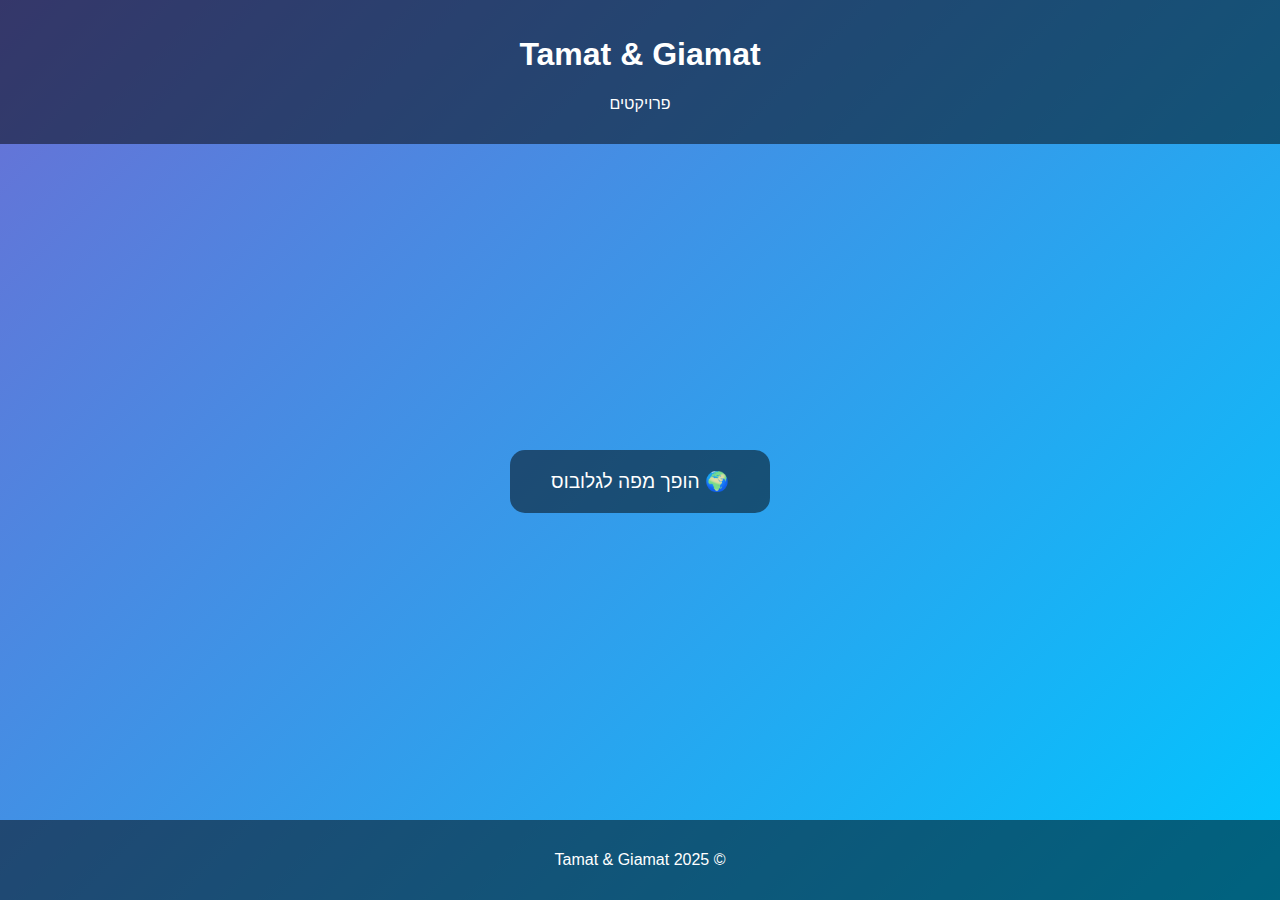
<file: index.html>
<!DOCTYPE html>
<html lang="he" dir="rtl">
<head>
  <meta charset="UTF-8">
  <meta name="viewport" content="width=device-width, initial-scale=1.0">
  <title>Tamat & Giamat - פרויקטים</title>
  <link rel="stylesheet" href="style.css">
  <div id="bthn" lang="he"></div>
  <script>
   (function () {
     var script = document.createElement("script");
     script.type = "text/javascript";
     script.src = "https://bringthemhomenow.net/1.3.0/hostages-ticker.js";
     script.setAttribute(
       "integrity",
       "sha384-MmP7bD5QEJWvJccg9c0lDnn3LjjqQWDiRCxRV+NU8hij15icuwb29Jfw1TqJwuSv"
     );
     script.setAttribute("crossorigin", "anonymous");
     document.getElementsByTagName("head")[0].appendChild(script);
   })();
  </script>
</head>
<body>
  <header>
    <h1>Tamat & Giamat</h1>
    <p>פרויקטים</p>
  </header>
  <main>
    <div class="projects">
      <a href="map-to-globe.html"><div class="card">🌍 הופך מפה לגלובוס</div></a>
    </div>
  </main>
  <footer>
    <p>© 2025 Tamat & Giamat</p>
  </footer>
</body>
</html>
</file>
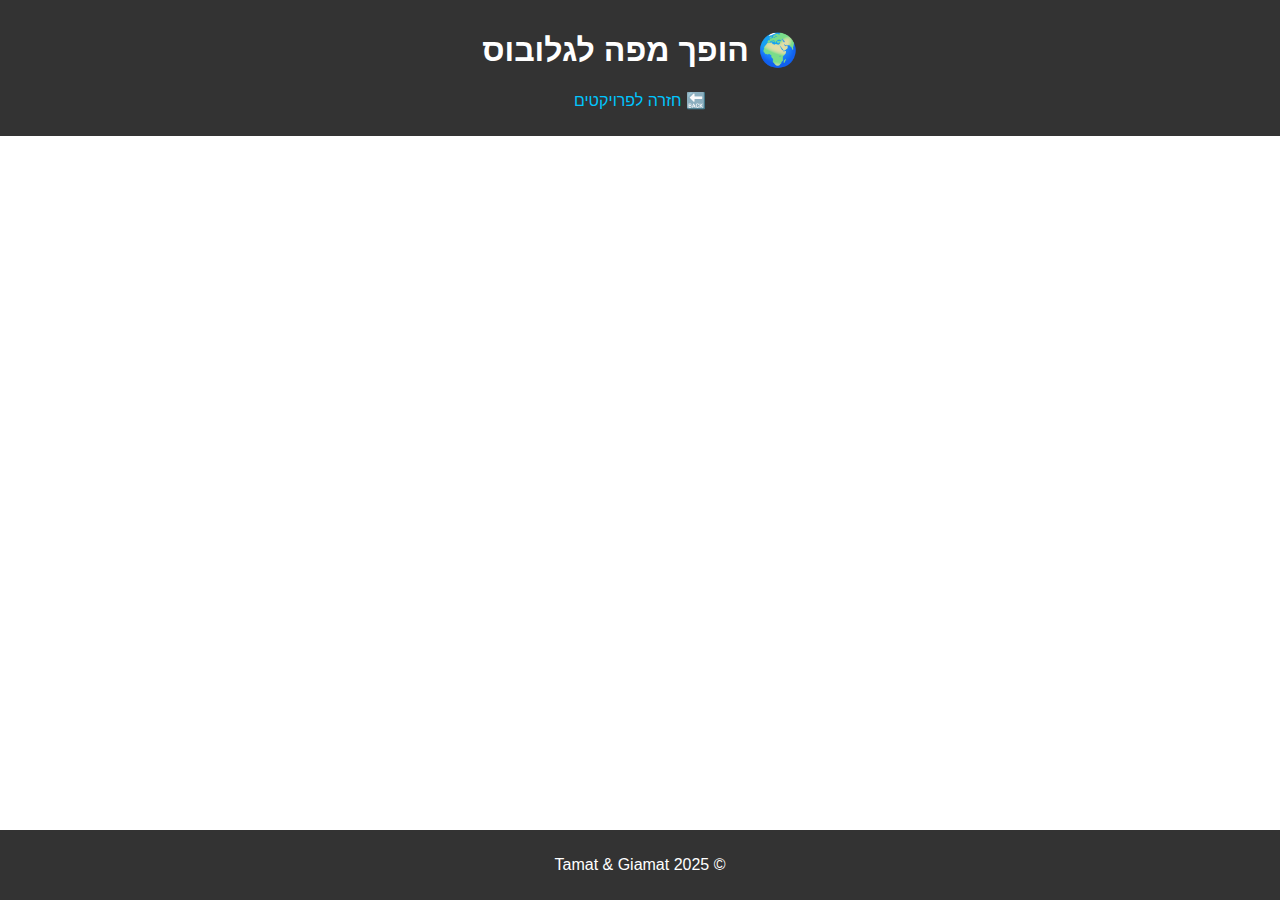
<file: map-to-globe.html>
<!DOCTYPE html>
<html lang="he" dir="rtl">
<head>
  <meta charset="UTF-8">
  <meta name="viewport" content="width=device-width, initial-scale=1.0">
  <title>🌍 הופך מפה לגלובוס</title>
  <style>
    body {
      margin: 0;
      font-family: Arial, sans-serif;
      display: flex;
      flex-direction: column;
      height: 100vh;
    }
    header, footer {
      background: #333;
      color: #fff;
      text-align: center;
      padding: 10px;
    }
    iframe {
      flex: 1;
      border: none;
      width: 100%;
    }
    a {
      color: #00c6ff;
      text-decoration: none;
    }
  </style>
</head>
<body>
  <header>
    <h1>🌍 הופך מפה לגלובוס</h1>
    <p><a href="index.html">🔙 חזרה לפרויקטים</a></p>
  </header>
  
  <iframe src="https://tamat2013.github.io/kdgjdf"></iframe>
  
  <footer>
    <p>© 2025 Tamat & Giamat</p>
  </footer>
</body>
</html>
</file>
<file: style.css>
body {
  font-family: Arial, sans-serif;
  background: linear-gradient(135deg, #6a6fd5, #00c6ff);
  color: #fff;
  text-align: center;
  min-height: 100vh;
  margin: 0;
  display: flex;
  flex-direction: column;
}

header, footer {
  background: rgba(0,0,0,0.5);
  padding: 15px;
}

main {
  flex: 1;
  display: flex;
  justify-content: center;
  align-items: center;
}

.projects {
  display: flex;
  gap: 20px;
  flex-wrap: wrap;
  justify-content: center;
}

.card {
  background: rgba(0,0,0,0.5);
  padding: 20px;
  border-radius: 15px;
  width: 220px;
  font-size: 1.2em;
  transition: 0.3s;
}

.card:hover {
  background: rgba(0,0,0,0.7);
  transform: translateY(-5px);
}

a {
  color: #fff;
  text-decoration: none;
}
</file>
